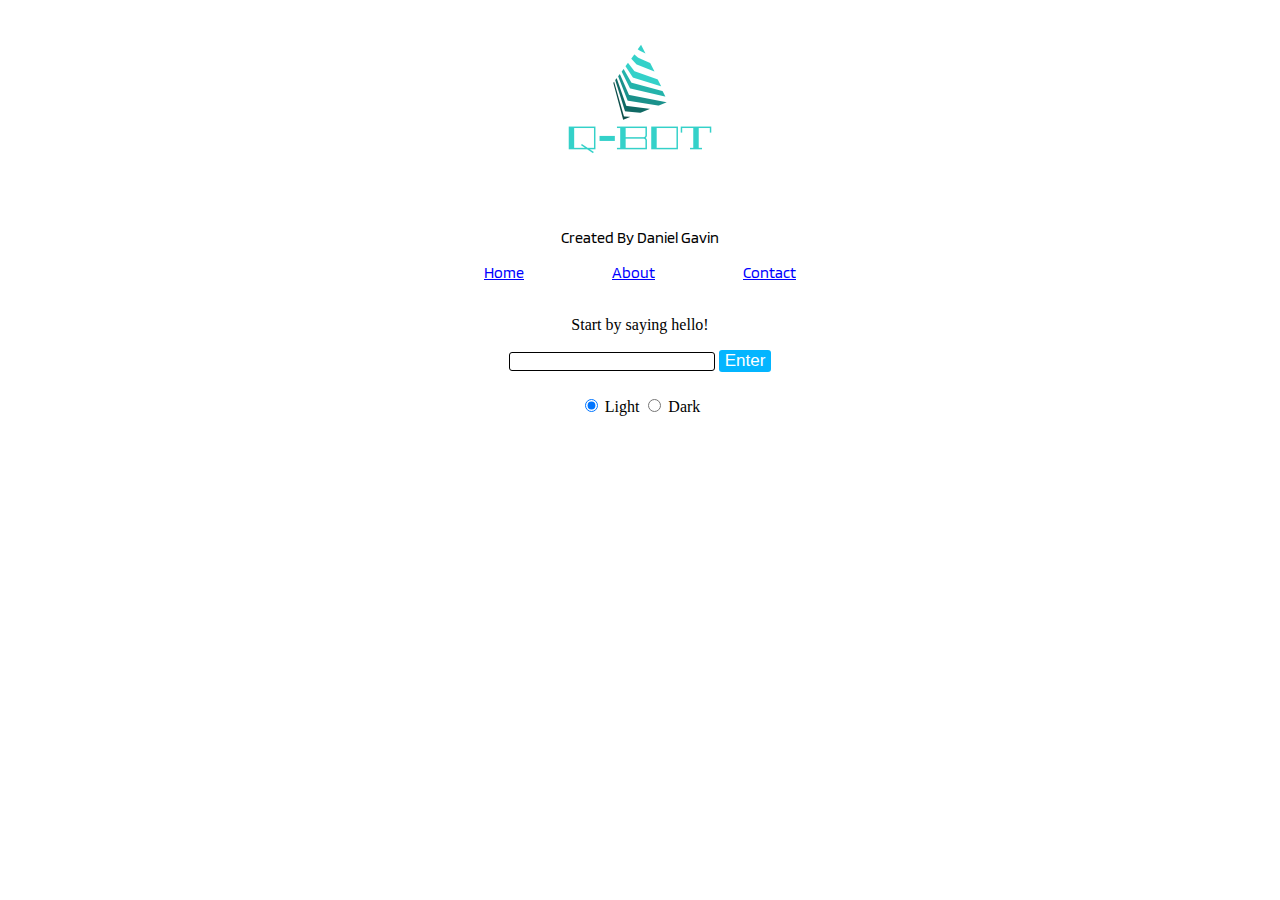
<file: index.html>
<!DOCTYPE html>
<html lang="en">
<head>
    <meta charset="UTF-8">
    <meta http-equiv="X-UA-Compatible" content="IE=edge">
    <meta name="viewport" content="width=device-width, initial-scale=1.0">
    <title>Q-Bot | Home</title>
    <!-- BOOTSTRAP -->
    <link rel="stylesheet" href="https://cdn.jsdelivr.net/npm/bootstrap@4.6.0/dist/css/bootstrap.min.css" integrity="sha384-B0vP5xmATw1+K9KRQjQERJvTumQW0nPEzvF6L/Z6nronJ3oUOFUFpCjEUQouq2+l" crossorigin="anonymous">
    <script src="https://code.jquery.com/jquery-3.5.1.slim.min.js" integrity="sha384-DfXdz2htPH0lsSSs5nCTpuj/zy4C+OGpamoFVy38MVBnE+IbbVYUew+OrCXaRkfj" crossorigin="anonymous"></script>
    <script src="https://cdn.jsdelivr.net/npm/popper.js@1.16.1/dist/umd/popper.min.js" integrity="sha384-9/reFTGAW83EW2RDu2S0VKaIzap3H66lZH81PoYlFhbGU+6BZp6G7niu735Sk7lN" crossorigin="anonymous"></script>
    <script src="https://cdn.jsdelivr.net/npm/bootstrap@4.6.0/dist/js/bootstrap.min.js" integrity="sha384-+YQ4JLhjyBLPDQt//I+STsc9iw4uQqACwlvpslubQzn4u2UU2UFM80nGisd026JF" crossorigin="anonymous"></script>
    <!-- CUSTOM FILES -->
    <link rel="stylesheet" href="styles.css">
    <script src="qbot.js" defer></script>
</head>
<body>
    <div class="container-fluid">
        <div class="row">
            <div class="col-md-12">
                <div id="logo"><img src=Images/QBOTLOGO.png alt="Picture of Q-Bot logo."></div>
            </div>
        </div>
    </div>
    <div class="container-fluid">
        <div class="row">
            <div class="col-md-12" style="text-align: center;">
                <p id="credit">Created By Daniel Gavin</p>
                <nav>
                  <a id="home" href="index.html">Home</a>
                  <a id="about" href="about.html">About</a>
                  <a id="contact" href="contact.html">Contact</a>
                </nav>
                <br>
                <p id="greetText">Start by saying hello!</p>
            </div>
        </div>
    </div>
<div class="container-fluid">
<div class="row">
<div class="col-md-12">
                <section id="chatbox">
                    <ul id="list"></ul>
                </section>
                <main>
                    <input type="text" id="myInput">
                    <button id="myBtn" onclick="respond()">Enter</button>
                    <br>
                    <input type="radio" name="theme" checked="true" onclick="theme(0)"> <label id="labelA" for="theme">Light</label>
                    <input type="radio" name="theme" onclick="theme(1)"> <label id="labelB" for="theme">Dark</label>
                </main>
            </div>
            </div>
</div>
</body>
</html>
</file>
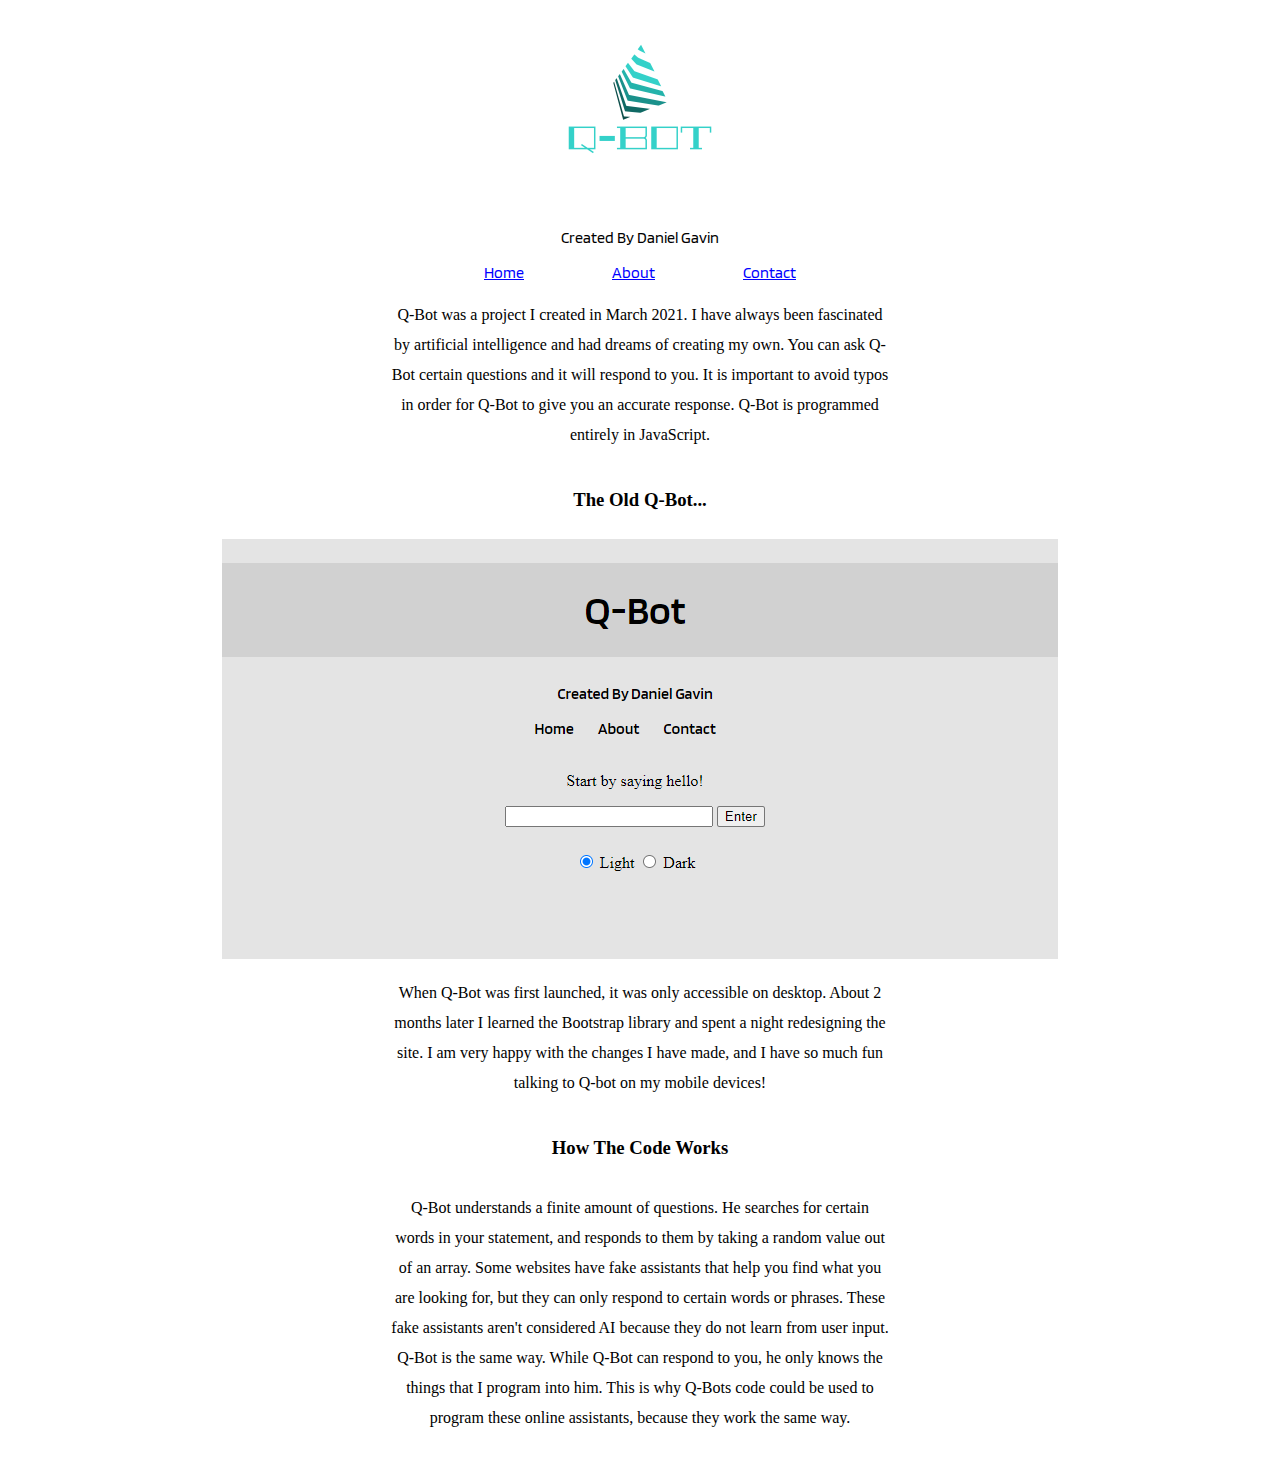
<file: about.html>
<!DOCTYPE html>
<html lang="en">
<head>
    <meta charset="UTF-8">
    <meta http-equiv="X-UA-Compatible" content="IE=edge">
    <meta name="viewport" content="width=device-width, initial-scale=1.0">
    <title>Q-Bot | Home</title>
    <!-- BOOTSTRAP -->
    <link rel="stylesheet" href="https://cdn.jsdelivr.net/npm/bootstrap@4.6.0/dist/css/bootstrap.min.css" integrity="sha384-B0vP5xmATw1+K9KRQjQERJvTumQW0nPEzvF6L/Z6nronJ3oUOFUFpCjEUQouq2+l" crossorigin="anonymous">
    <script src="https://code.jquery.com/jquery-3.5.1.slim.min.js" integrity="sha384-DfXdz2htPH0lsSSs5nCTpuj/zy4C+OGpamoFVy38MVBnE+IbbVYUew+OrCXaRkfj" crossorigin="anonymous"></script>
    <script src="https://cdn.jsdelivr.net/npm/popper.js@1.16.1/dist/umd/popper.min.js" integrity="sha384-9/reFTGAW83EW2RDu2S0VKaIzap3H66lZH81PoYlFhbGU+6BZp6G7niu735Sk7lN" crossorigin="anonymous"></script>
    <script src="https://cdn.jsdelivr.net/npm/bootstrap@4.6.0/dist/js/bootstrap.min.js" integrity="sha384-+YQ4JLhjyBLPDQt//I+STsc9iw4uQqACwlvpslubQzn4u2UU2UFM80nGisd026JF" crossorigin="anonymous"></script>
    <!-- CUSTOM FILES -->
    <link rel="stylesheet" href="styles.css">
    <script src="qbot.js" defer></script>
</head>
<body>
    <div class="container-fluid">
        <div class="row">
            <div class="col-md-12">
                <div id="logo"><img src=Images/QBOTLOGO.png alt="Picture of Q-Bot logo."></div>
            </div>
        </div>
    </div>
    <div class="container-fluid">
        <div class="row">
            <div class="col-md-12" style="text-align: center;">
                <p id="credit">Created By Daniel Gavin</p>
                <nav>
                  <a id="home" href="index.html">Home</a>
                  <a id="about" href="about.html">About</a>
                  <a id="contact" href="contact.html">Contact</a>
                </nav>
                <br>
                <p class="text">Q-Bot was a project I created in March 2021. I have always been fascinated by artificial intelligence and had dreams of creating my own. 
                    You can ask Q-Bot certain questions and it will respond to you. It is important to avoid typos in order for Q-Bot to give you an accurate response. Q-Bot is programmed 
                    entirely in JavaScript.
                  </p>
                <h3 style="padding-bottom: 10px;">The Old Q-Bot...</h3>
                <img src="/Images/oldqbot.png" class="img-fluid" alt="Picture of old Q-Bot website."> 
                <p class="text" style="padding-top: 15px;">When Q-Bot was first launched, it was only accessible on desktop. About 2 months later I learned the Bootstrap library and spent a night redesigning the site. I am very happy with the changes I have made, and I have so much fun talking to Q-bot on my mobile devices! </p>
                <h3>How The Code Works</h3>
                <p class="text" style="padding-top: 15px; margin-bottom: 30px;">Q-Bot understands a finite amount of questions. He searches for certain words in your statement, and responds to them by taking a random value out of an array. Some websites have fake assistants that help you find what you are looking for, but they can only respond to certain words or phrases. These fake assistants aren't considered AI because they do not learn from user input. Q-Bot is the same way. While Q-Bot can respond to you, he only knows the things that I program into him. This is why Q-Bots code could be used to program these online assistants, because they work the same way.</p>
            </div>
        </div>
    </div>
</body>
</html>
</file>
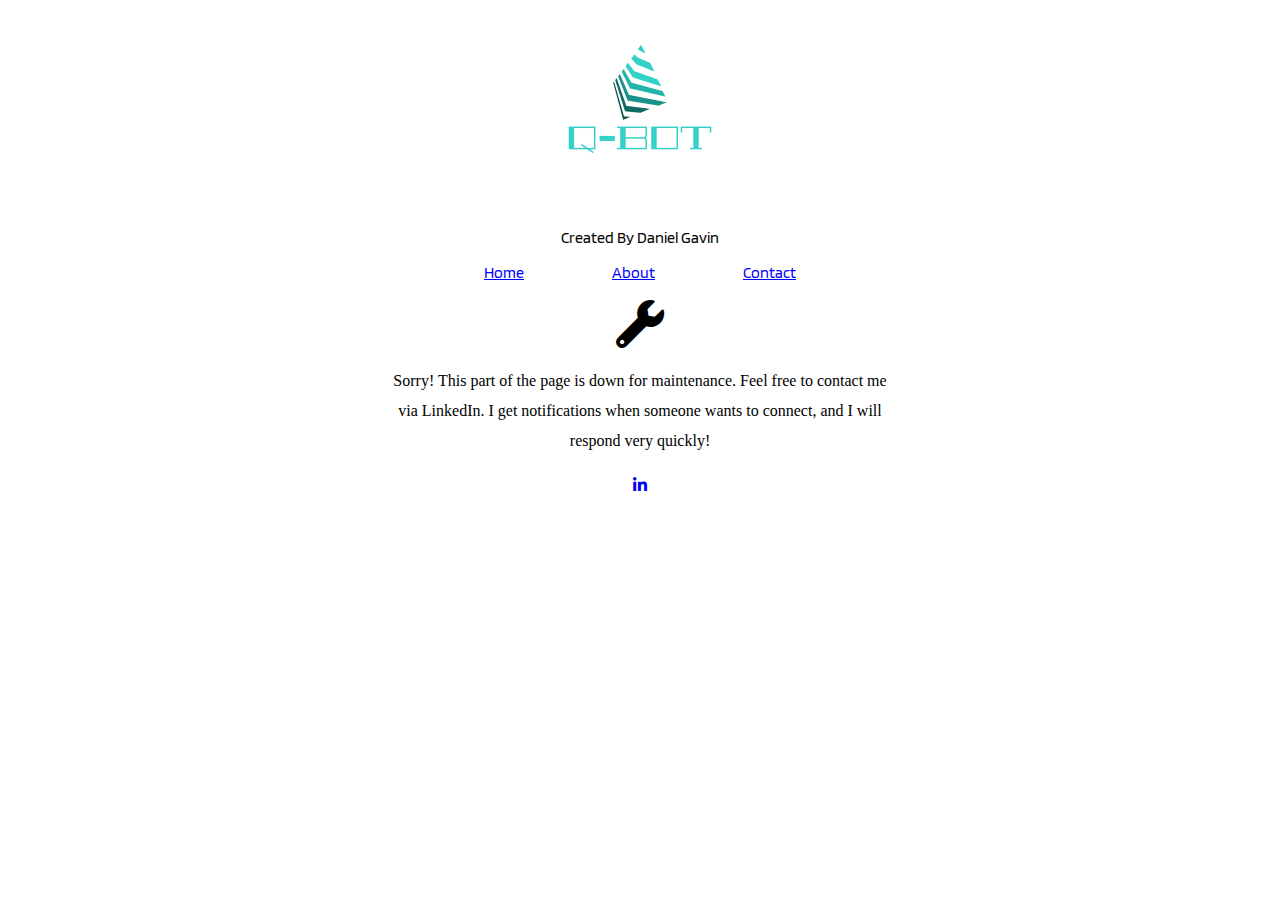
<file: contact.html>
<!DOCTYPE html>
<html lang="en">
<head>
    <meta charset="UTF-8">
    <meta http-equiv="X-UA-Compatible" content="IE=edge">
    <meta name="viewport" content="width=device-width, initial-scale=1.0">
    <title>Q-Bot | Home</title>
    <!-- BOOTSTRAP -->
    <link rel="stylesheet" href="https://cdn.jsdelivr.net/npm/bootstrap@4.6.0/dist/css/bootstrap.min.css" integrity="sha384-B0vP5xmATw1+K9KRQjQERJvTumQW0nPEzvF6L/Z6nronJ3oUOFUFpCjEUQouq2+l" crossorigin="anonymous">
    <script src="https://code.jquery.com/jquery-3.5.1.slim.min.js" integrity="sha384-DfXdz2htPH0lsSSs5nCTpuj/zy4C+OGpamoFVy38MVBnE+IbbVYUew+OrCXaRkfj" crossorigin="anonymous"></script>
    <script src="https://cdn.jsdelivr.net/npm/popper.js@1.16.1/dist/umd/popper.min.js" integrity="sha384-9/reFTGAW83EW2RDu2S0VKaIzap3H66lZH81PoYlFhbGU+6BZp6G7niu735Sk7lN" crossorigin="anonymous"></script>
    <script src="https://cdn.jsdelivr.net/npm/bootstrap@4.6.0/dist/js/bootstrap.min.js" integrity="sha384-+YQ4JLhjyBLPDQt//I+STsc9iw4uQqACwlvpslubQzn4u2UU2UFM80nGisd026JF" crossorigin="anonymous"></script>
    <!-- FONT AWESOME -->
    <link rel="stylesheet" href="https://use.fontawesome.com/releases/v5.2.0/css/all.css" />
    <link rel="stylesheet" href="https://maxcdn.bootstrapcdn.com/font-awesome/4.7.0/css/font-awesome.min.css" />
    <!-- CUSTOM FILES -->
    <link rel="stylesheet" href="styles.css">
    <script src="qbot.js" defer></script>
</head>
<body>
    <div class="container-fluid">
        <div class="row">
            <div class="col-md-12">
                <div id="logo"><img src=Images/QBOTLOGO.png alt="Picture of Q-Bot logo."></div>
            </div>
        </div>
    </div>
    <div class="container-fluid">
        <div class="row">
            <div class="col-md-12" style="text-align: center;">
                <p id="credit">Created By Daniel Gavin</p>
                <nav>
                  <a id="home" href="index.html">Home</a>
                  <a id="about" href="about.html">About</a>
                  <a id="contact" href="contact.html">Contact</a>
                </nav>
                <br>
                <i class="fas fa-wrench fa-3x"></i>
                <br><br>
                <p class="text">Sorry! This part of the page is down for maintenance. Feel free to contact me via LinkedIn. I get notifications when someone wants to connect, and I will respond very quickly!</p>
                <a href="https://www.linkedin.com/in/daniel-r-gavin-b5b9451a3/" target="_blank"><i class="fab fa-linkedin"></i></a>
            </div>
        </div>
    </div>
</body>
</html>
</file>
<file: styles.css>
@import url('https://fonts.googleapis.com/css2?family=Blinker:wght@600&display=swap');

#home {
    color: blue;
}

#about {
    color: blue;
}

#contact {
    color: blue;
}

#home:hover {
    color: green;
}

#about:hover {
    color: green;
}

#contact:hover {
    color: green;
}

a {
    font-family: 'Blinker', sans-serif;
}

li {
    word-wrap: break-word;
    line-height: 30px;
    list-style: none;
    padding-right: 40px;
}

a:hover {
    text-decoration: none;
}

#myInput {
    width: 200px;
    margin-bottom: 25px;
    border: 1px solid;
    border-radius: 3px;
}

#chatbox {
    max-width: 350px;
    display: flex;
    justify-content: center;
    background-color: blanchedalmond;
    margin: 0 auto;
    display: none;
    border-radius: 5px;
}

.text {
    max-width: 500px;
    margin: 0 auto;
    line-height: 30px;
    padding-bottom: 20px;
}

main {
    margin-top: 10px;
    text-align: center;
}

#myBtn {
    background-color: #03B5FF;
    color: white;
    border: none;
    border-radius: 3px;
    font-size: 17px;
}

nav {
    display: flex;
    justify-content: space-around;
    max-width: 400px;
    margin: 0 auto;
}

#logo {
    width: 200px;
    margin: 0 auto;
}

#credit {
    font-family: 'Blinker', sans-serif;
}
</file>
